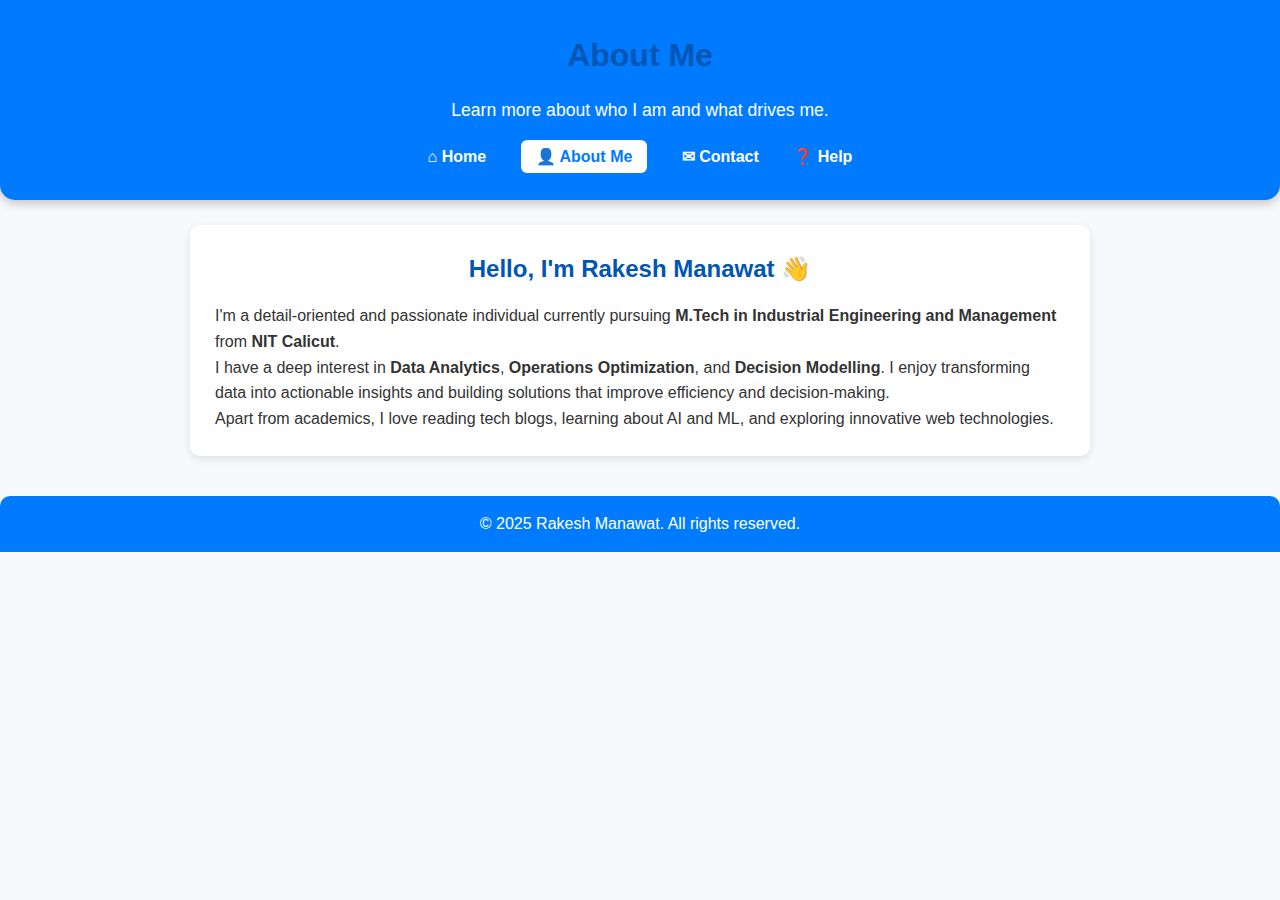
<file: aboutme.html>
<!DOCTYPE html>
<html lang="en">
<head>
  <meta charset="UTF-8">
  <meta name="viewport" content="width=device-width, initial-scale=1.0">
  <title>About Me | Rakesh Manawat</title>

  <link rel="stylesheet" href="css/style.css">
  <script src="js/back.js" defer></script>
  <script src="js/main.js" defer></script>

</head>

<body>
  <header>
    <h1>About Me</h1>
    <p class="subtitle">Learn more about who I am and what drives me.</p>

    <nav>
      <a href="index.html">&#8962; Home</a>
      <a href="aboutme.html">&#128100; About Me</a>
      <a href="contact.html">&#9993; Contact</a>
      <a href="help.html">&#10067; Help</a>
    </nav>
  </header>

  <main class="Container">
    <h2>Hello, I'm Rakesh Manawat 👋</h2>
    <p>
      I'm a detail-oriented and passionate individual currently pursuing
      <strong>M.Tech in Industrial Engineering and Management</strong> from <b>NIT Calicut</b>.
    </p>

    <p>
      I have a deep interest in <b>Data Analytics</b>, <b>Operations Optimization</b>,
      and <b>Decision Modelling</b>. I enjoy transforming data into actionable insights and building solutions
      that improve efficiency and decision-making.
    </p>

    <p>
      Apart from academics, I love reading tech blogs, learning about AI and ML,
      and exploring innovative web technologies.
    </p>
  </main>

  <footer>
    &copy; 2025 Rakesh Manawat. All rights reserved.
  </footer>
</body>
</html>
</file>
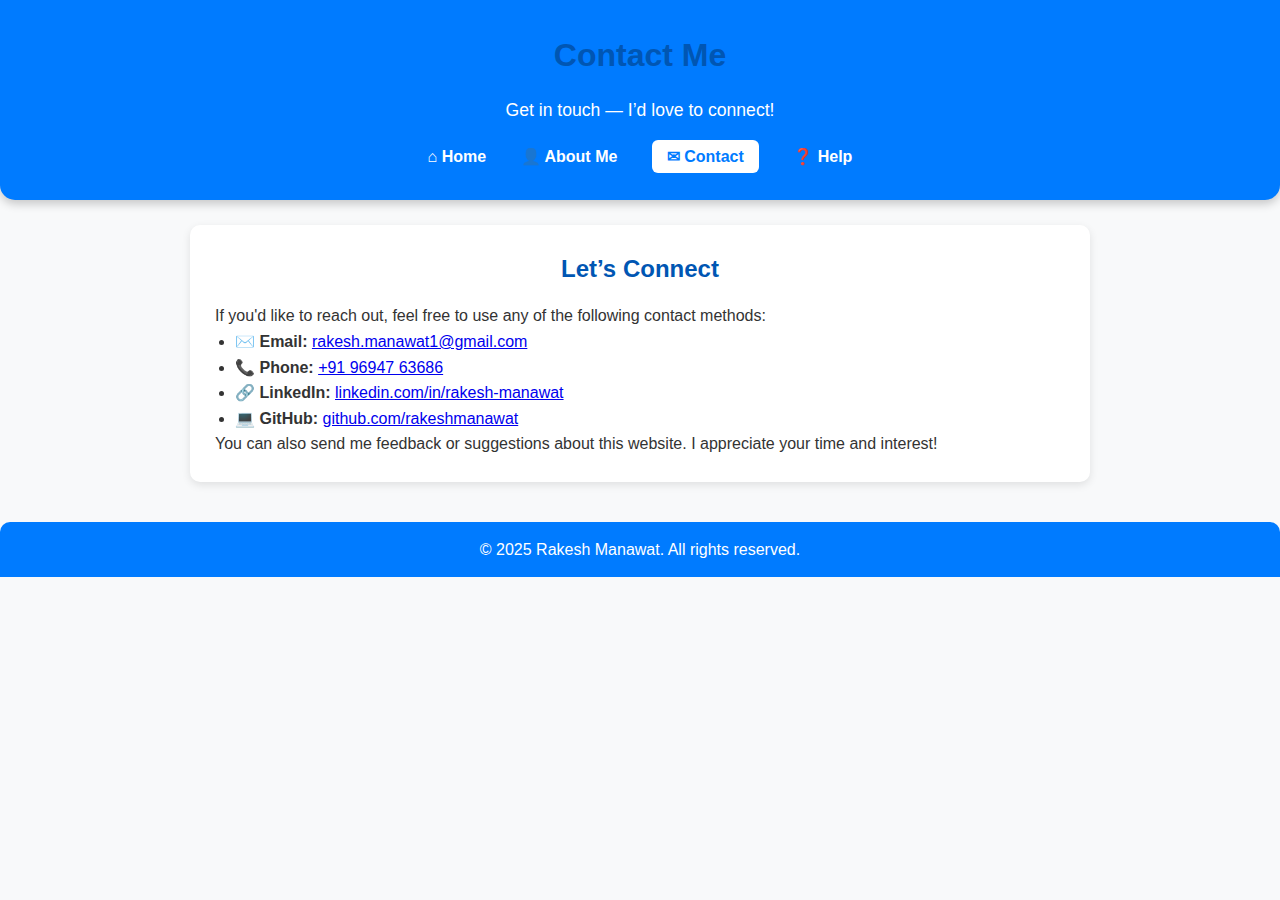
<file: contact.html>
<!DOCTYPE html>
<html lang="en">
<head>
  <meta charset="UTF-8">
  <meta name="viewport" content="width=device-width, initial-scale=1.0">
  <title>Contact | Rakesh Manawat</title>

  <link rel="stylesheet" href="css/style.css">
  <script src="js/back.js" defer></script>
  <script src="js/main.js" defer></script>

</head>

<body>
  <header>
    <h1>Contact Me</h1>
    <p class="subtitle">Get in touch — I’d love to connect!</p>

    <nav>
      <a href="index.html">&#8962; Home</a>
      <a href="aboutme.html">&#128100; About Me</a>
      <a href="contact.html">&#9993; Contact</a>
      <a href="help.html">&#10067; Help</a>
    </nav>
  </header>

  <main class="Container">
    <h2>Let’s Connect</h2>
    <p>If you'd like to reach out, feel free to use any of the following contact methods:</p>

    <ul class="contact-list">
      <li>✉️ <b>Email:</b> <a href="mailto:rakesh.manawat1@gmail.com">rakesh.manawat1@gmail.com</a></li>
      <li>📞 <b>Phone:</b> <a href="tel:+919694763686">+91 96947 63686</a></li>
      <li>🔗 <b>LinkedIn:</b> <a href="https://www.linkedin.com/in/rakesh-manawat-223951121" target="_blank">linkedin.com/in/rakesh-manawat</a></li>
      <li>💻 <b>GitHub:</b> <a href="https://github.com/rakeshmanawat" target="_blank">github.com/rakeshmanawat</a></li>
    </ul>

    <p>You can also send me feedback or suggestions about this website. I appreciate your time and interest!</p>
  </main>

  <footer>
    &copy; 2025 Rakesh Manawat. All rights reserved.
  </footer>
</body>
</html>
</file>
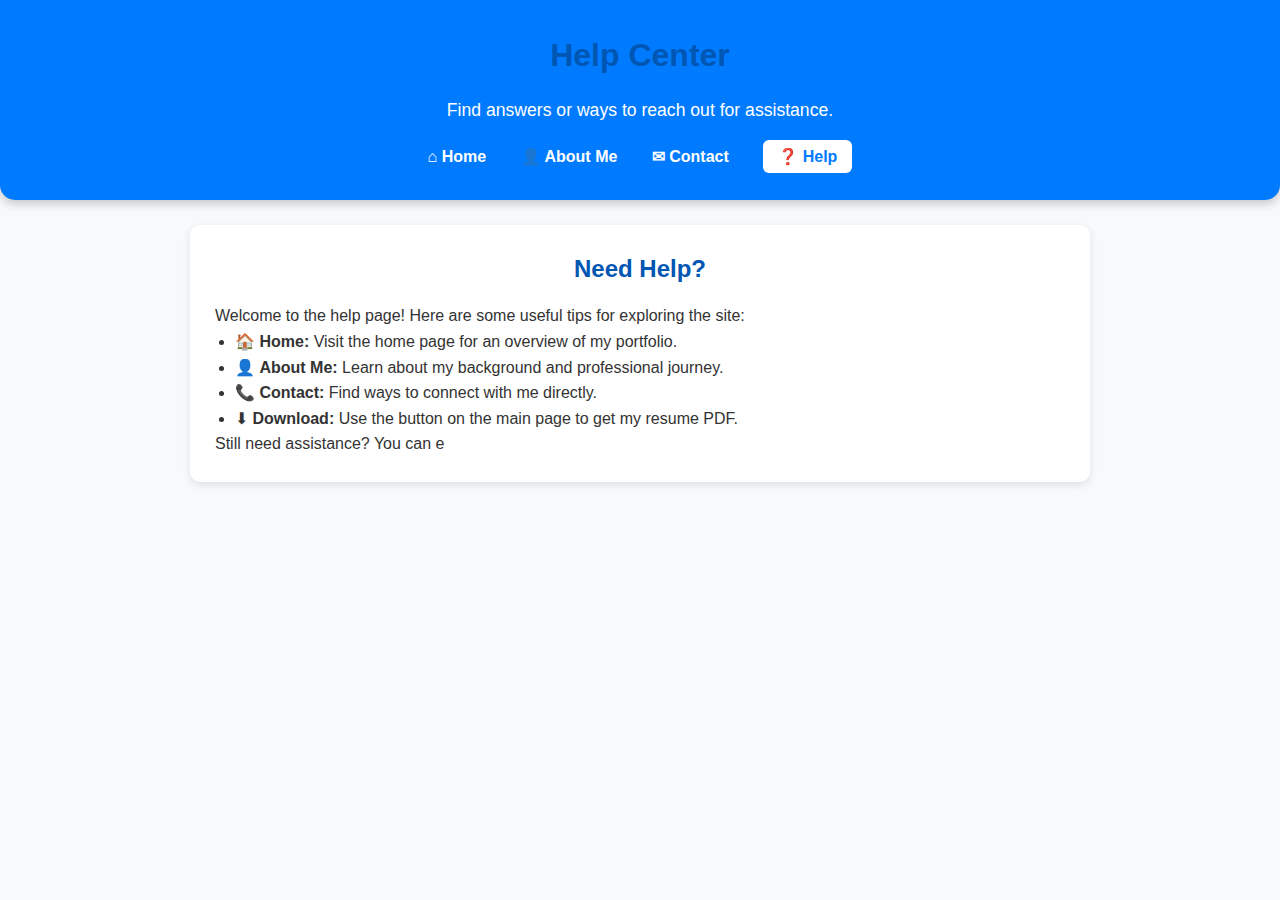
<file: help.html>
<!DOCTYPE html>
<html lang="en">
<head>
  <meta charset="UTF-8">
  <meta name="viewport" content="width=device-width, initial-scale=1.0">
  <title>Help | Rakesh Manawat</title>

  <link rel="stylesheet" href="css/style.css">
  <script src="js/back.js" defer></script>
  <script src="js/main.js" defer></script>

</head>

<body>
  <header>
    <h1>Help Center</h1>
    <p class="subtitle">Find answers or ways to reach out for assistance.</p>

    <nav>
      <a href="index.html">&#8962; Home</a>
      <a href="aboutme.html">&#128100; About Me</a>
      <a href="contact.html">&#9993; Contact</a>
      <a href="help.html">&#10067; Help</a>
    </nav>
  </header>

  <main class="Container">
    <h2>Need Help?</h2>
    <p>Welcome to the help page! Here are some useful tips for exploring the site:</p>

    <ul>
      <li>🏠 <b>Home:</b> Visit the home page for an overview of my portfolio.</li>
      <li>👤 <b>About Me:</b> Learn about my background and professional journey.</li>
      <li>📞 <b>Contact:</b> Find ways to connect with me directly.</li>
      <li>⬇ <b>Download:</b> Use the button on the main page to get my resume PDF.</li>
    </ul>

    <p>
      Still need assistance?  
      You can e
</file>
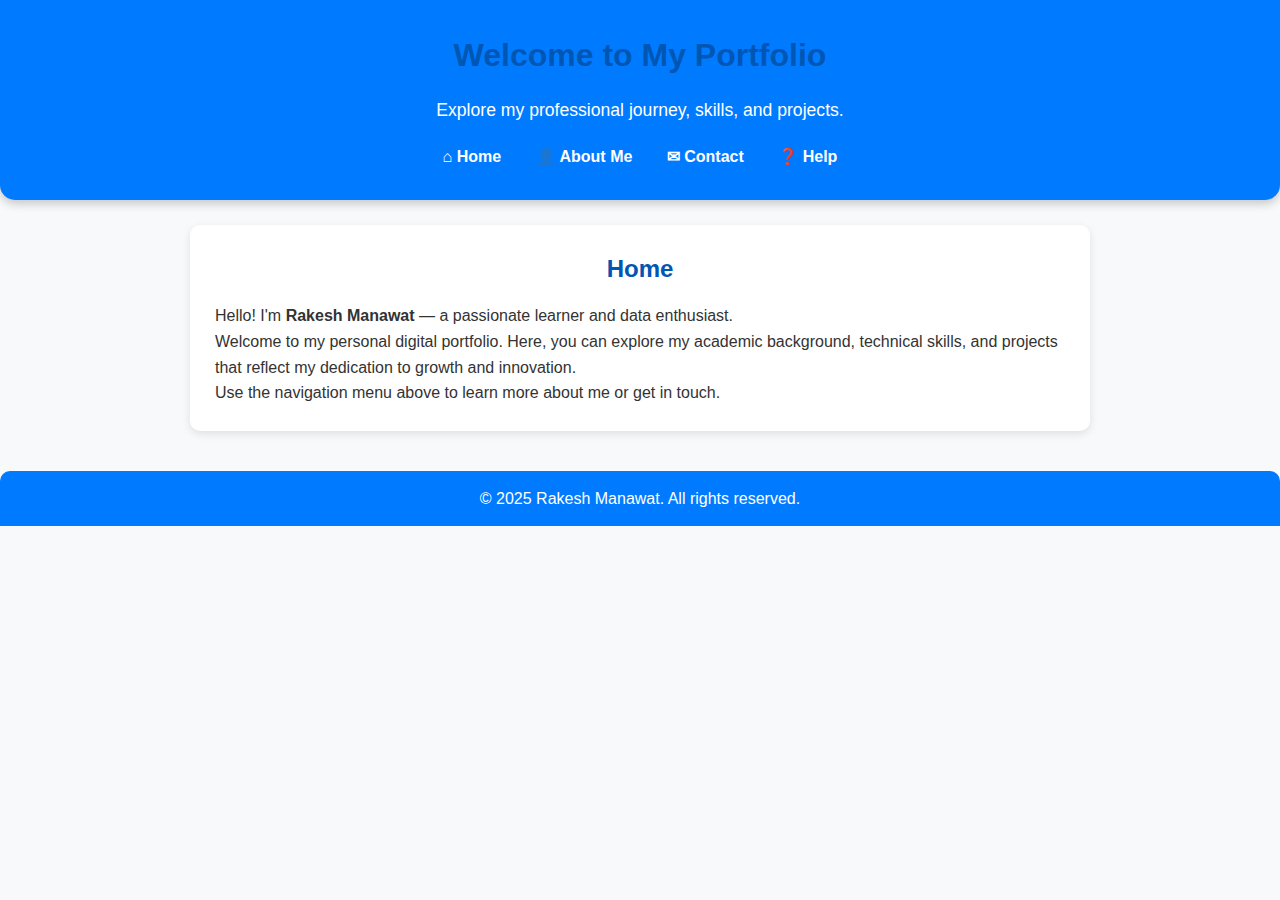
<file: home.html>
<!DOCTYPE html>
<html lang="en">
<head>
  <meta charset="UTF-8">
  <meta name="viewport" content="width=device-width, initial-scale=1.0">
  <title>Home | Rakesh Manawat</title>

  <link rel="stylesheet" href="css/style.css">
  <script src="js/back.js" defer></script>
  <script src="js/main.js" defer></script>

</head>

<body>
  <header>
    <h1>Welcome to My Portfolio</h1>
    <p class="subtitle">Explore my professional journey, skills, and projects.</p>

    <nav>
      <a href="index.html">&#8962; Home</a>
      <a href="aboutme.html">&#128100; About Me</a>
      <a href="contact.html">&#9993; Contact</a>
      <a href="help.html">&#10067; Help</a>
    </nav>
  </header>

  <main class="Container">
    <h2>Home</h2>
    <p>Hello! I'm <strong>Rakesh Manawat</strong> — a passionate learner and data enthusiast.</p>
    <p>
      Welcome to my personal digital portfolio. Here, you can explore my academic background, technical skills,
      and projects that reflect my dedication to growth and innovation.
    </p>
    <p>
      Use the navigation menu above to learn more about me or get in touch.
    </p>
  </main>

  <footer>
    &copy; 2025 Rakesh Manawat. All rights reserved.
  </footer>
</body>
</html>
</file>
<file: css/style.css>
/* Global Styles */
* {
  font-family: "Segoe UI", Arial, sans-serif;
  margin: 0;
  padding: 0;
  box-sizing: border-box;
}

body {
  background: #f8f9fa;
  color: #333;
  line-height: 1.6;
}

/* Header */
header {
  background: #007bff;
  color: white;
  text-align: center;
  padding: 30px 20px;
  border-radius: 0 0 15px 15px;
  box-shadow: 0 4px 10px rgba(0, 0, 0, 0.2);
}

.subtitle {
  font-size: 1.1em;
  margin-top: 8px;
}

/* Navigation */
nav {
  margin-top: 20px;
}

nav a {
  color: white;
  text-decoration: none;
  margin: 0 15px;
  font-weight: bold;
  transition: color 0.3s ease;
}

nav a:hover {
  color: #ffe082;
}

/* Resume Sections */
.Container {
  background: white;
  max-width: 900px;
  margin: 25px auto;
  padding: 25px;
  border-radius: 10px;
  box-shadow: 0 3px 8px rgba(0, 0, 0, 0.1);
}

/* Headings */
h1, h2, h3 {
  text-align: center;
  margin-bottom: 15px;
  color: #0056b3;
}

/* Profile Image */
.profile-image {
  display: block;
  margin: 15px auto;
  border-radius: 50%;
  border: 4px solid #007bff;
  width: 160px;
  height: 160px;
  object-fit: cover;
}

/* Tables */
table {
  width: 100%;
  border-collapse: collapse;
  margin-top: 15px;
}

th {
  background: #007bff;
  color: white;
  padding: 10px;
}

td {
  padding: 10px;
  border: 1px solid #ddd;
}

/* Lists */
ul, ol {
  margin-left: 20px;
}

.skills-list li {
  margin-bottom: 10px;
}

/* Download Button */
.download-btn {
  background: #007bff;
  color: white;
  border: none;
  padding: 12px 25px;
  font-size: 16px;
  border-radius: 8px;
  cursor: pointer;
  transition: background 0.3s;
}

.download-btn:hover {
  background: #0056b3;
}

/* Footer */
footer {
  text-align: center;
  margin-top: 40px;
  padding: 15px;
  background: #007bff;
  color: white;
  border-radius: 10px 10px 0 0;
}

/* ===== Active Navigation Highlight ===== */
nav a.active-link {
  background-color: #ffffff;
  color: #007bff;
  padding: 8px 15px;
  border-radius: 6px;
  font-weight: bold;
  transition: background-color 0.3s ease, color 0.3s ease;
}

nav a.active-link:hover {
  background-color: #e3f2fd;
  color: #0056b3;
}

header {
  position: sticky;
  top: 0;
  z-index: 1000;
}
</file>
